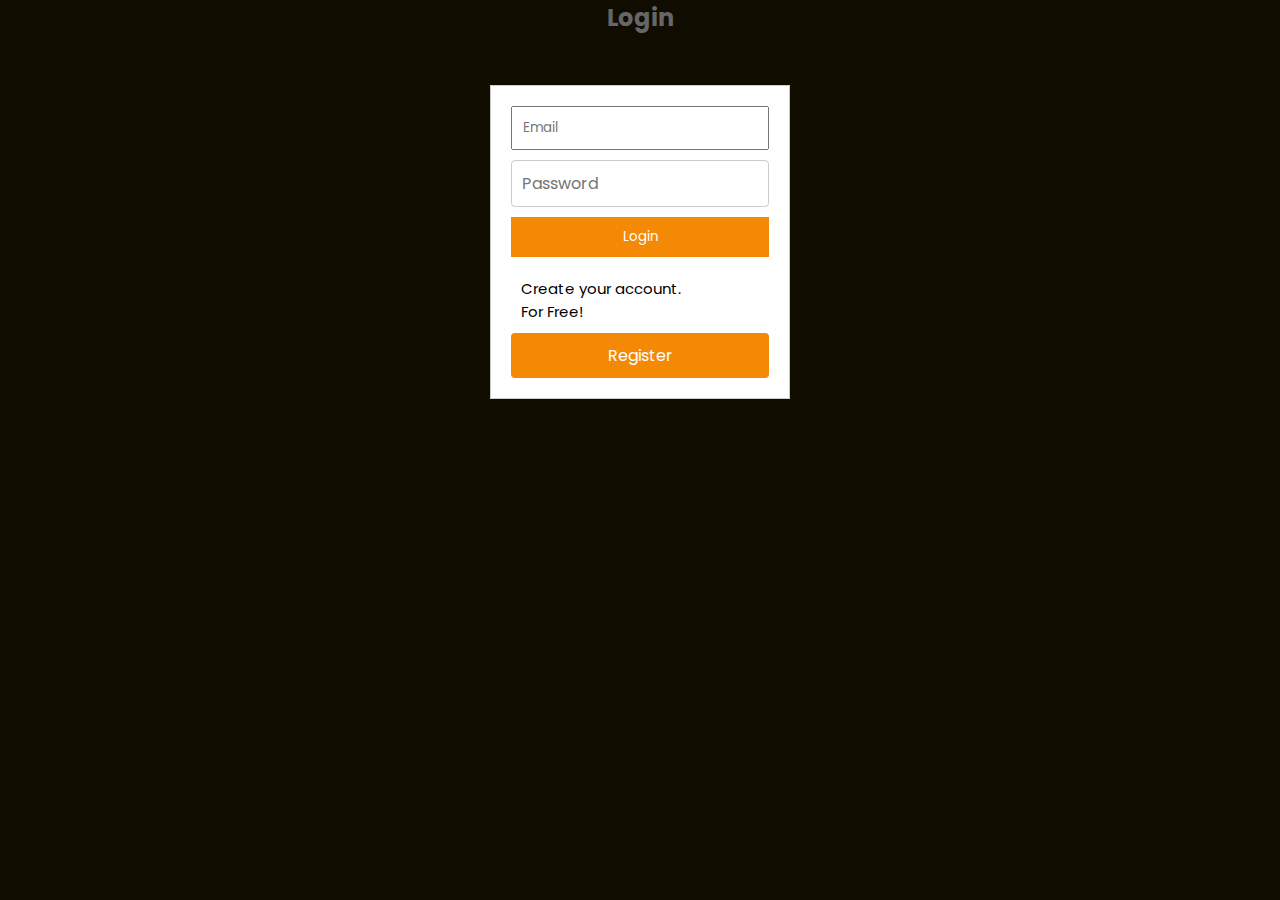
<file: login.html>
<!DOCTYPE html>
<html lang="en">

<head>
    <meta charset="UTF-8">
    <meta http-equiv="X-UA-Compatible" content="IE=edge">
    <meta name="viewport" content="width=device-width, initial-scale=1.0">
    <title>Sign In Form</title>
    <link rel="stylesheet" href="login.css">
    
</head>
<body>
    
            <div class="container">                
                    <div class="login-form">
                        <h2>Login</h2>
                        <form action="">
                            
                            <input type="text" id="ipt_log_a" placeholder="Email" required>
                            
                            <input type="password" id="ipt_log_b" placeholder="Password" required>
                            <button onclick="loginUser()">Login</button> 
                            <p>Create your account.<br>For Free!</p> 
                            <a href="sign.html">Register</a>
                        </form>
                    </div>
            </div>
    


    <script src="account.js"></script>
</body>
</html>
</file>
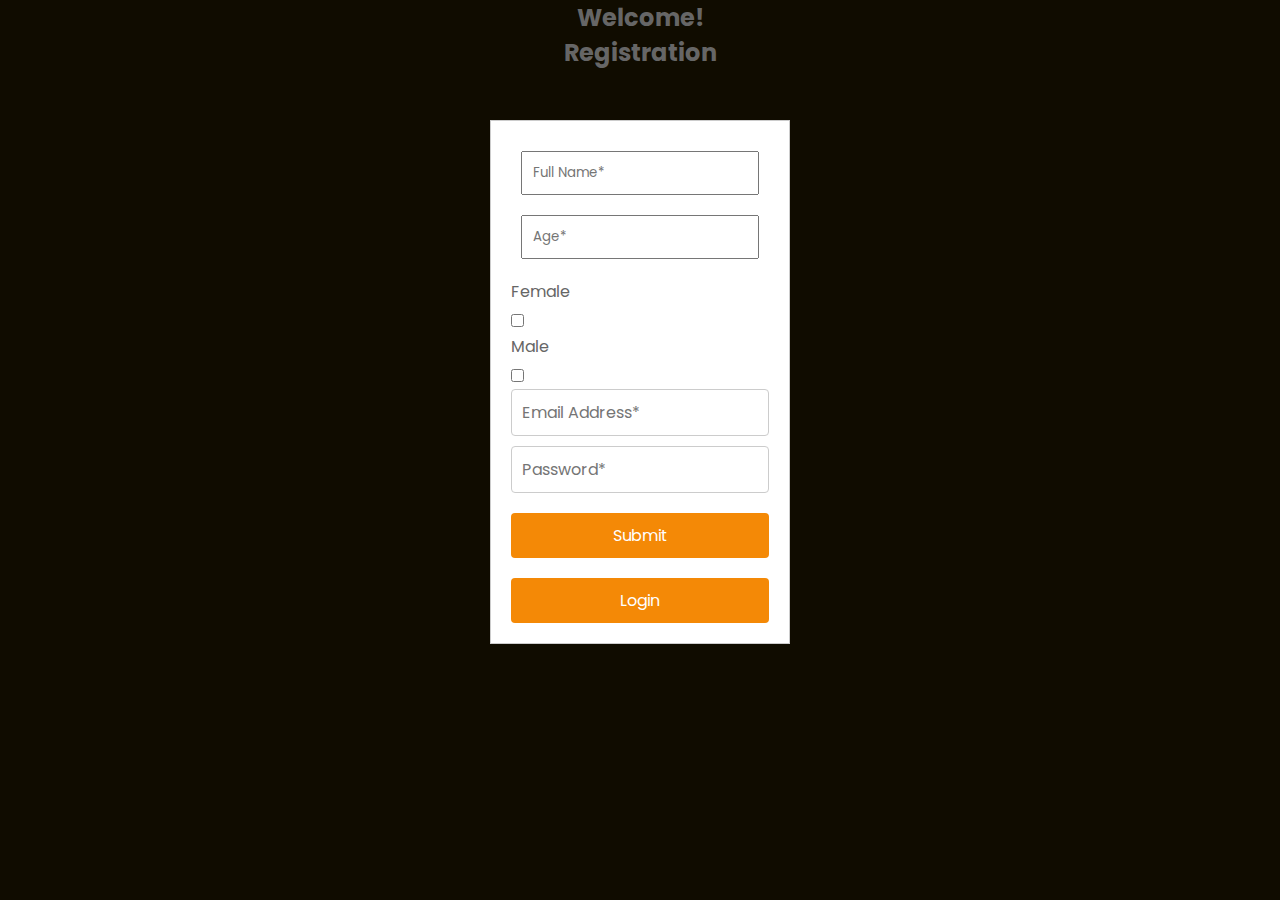
<file: sign.html>
<!DOCTYPE html>
<html lang="en">

<head>
    <meta charset="UTF-8">
    <meta http-equiv="X-UA-Compatible" content="IE=edge">
    <meta name="viewport" content="width=device-width, initial-scale=1.0">
    <title>Sign In Form</title>
    <link rel="stylesheet" href="login.css">
    
</head>
<body>
   
    <!-- SIGN IN PAGE -->
        <div class="wrapper signup" id="sign_id">
            <div class="container">
                <div class="col-left">
                    <div class="signup-text">
                        <h2>Welcome!</h2>
                        
                    </div>
                </div>
                <div class="col-right">
                    <div class="signup-form">
                        <h2>Registration</h2>
                        <form action="">
                            <p> <label><!--Full Name--></label> 
                                <input type="text" id="ipt_sign_a" placeholder="Full Name*" required> </p>
                            <p> <label><!--Age--></label> 
                                <input type="text" id="ipt_sign_b" placeholder="Age*" required> </p>
                            <div class="Gender">
                                <div><label for="Female">Female</label>
                                    <input type="checkbox" id="ipt_F" name="Female"></div>
                                <div ><label for="Male">Male</label>
                                    <input type="checkbox" id="ipt_M" name="Male"></div>
                            </div>                       
                            </fieldset>
                                <input type="email" id="ipt_sign_email" placeholder="Email Address*" required> </p>
                                <input type="password" id="ipt_sign_pass" placeholder="Password*" required> </p>
                                <button type="submit" onclick="registerUser()">Submit</button>
                                <a href="login.html">Login</a>
                        </form>
                    </div>
                </div>
            </div>
        </div>
    </div>


    <script src="account.js"></script>
</body>
</html>
</file>
<file: login.css>
@import url('https://fonts.googleapis.com/css2?family=Poppins:wght@200;300;400;500;600;700&display=swap');

*{
    margin: 0;
    padding: 0;
    font-family: 'Poppins', sans-serif;
    box-sizing: border-box;

}
body {
    font-family: Arial, sans-serif;
    background-color: #100c00;
  }
  
form 
{
    margin: 50px auto;
    width: 300px;
    background-color: #fff;
    border: 1px solid #ccc;
    padding: 20px;
}
  
h2 {
    text-align: center;
    color: #666;
  }
  
  .form-group {
    margin: 10px 0;
  }
  
  label {
    display: block;
    margin-bottom: 5px;
    color: #666;
  }
  input[type="text"],
  input[type="password"],
  button {
    width: 100%;
    padding: 10px;
    margin-bottom: 10px;
  }
  
  button {
    background-color: #f48906;
    color: white;
    border: none;
    cursor: pointer;
  }
  
  input[type="email"],
  input[type="password"] {
    width: 100%;
    padding: 10px;
    border: 1px solid #ccc;
    border-radius: 4px;
    box-sizing: border-box;
    font-size: 16px;
  }
  
  button[type="submit"] {
    background-color: #f48906;
    color: white;
    padding: 10px 20px;
    border: none;
    border-radius: 4px;
    cursor: pointer;
    width: 100%;
    font-size: 16px;
  }
  
  button[type="submit"]:hover {
    background-color: #ae6409;
  }

a 
{
  background-color: #f48906;
  margin-top: 10px;
  color: white;
  padding: 10px 20px;
  border: none;
  border-radius: 4px;
  cursor: pointer;
  width: 100%;
  font-size: 16px; 
  text-decoration: none;
  display: flex;
  justify-content: center;
  text-align: center;
}
a:hover
{
  background-color: #ae6409;

}
p
{
    font-size: 15px;
    margin: 10px;

}
</file>
